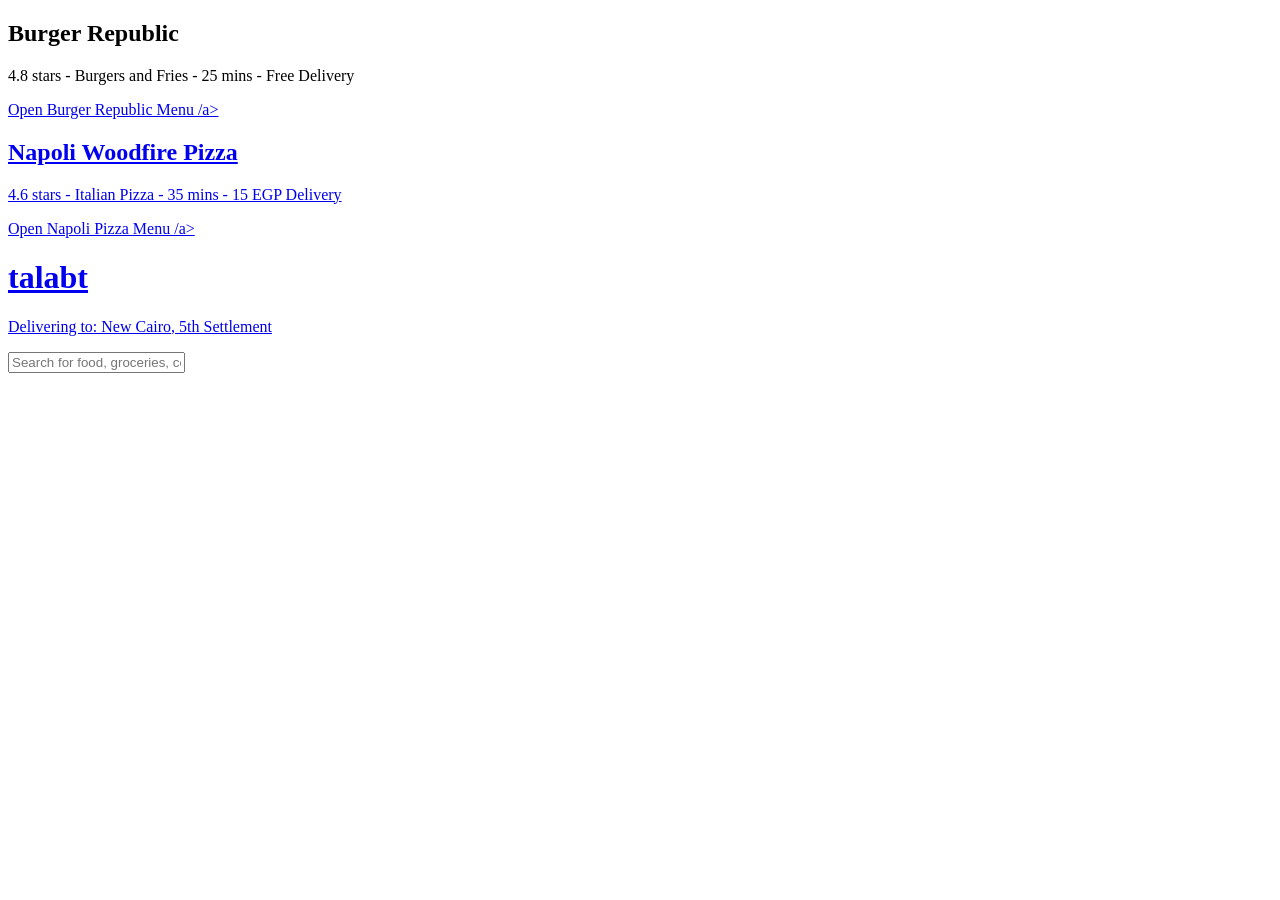
<file: index.html>
<!DOCTYPE html>
<html>
<head>
    <title>Talabat -Home</title>
</head>
<body>
    <div class="card">
        <div class="header">
            <div class="item">
                <h2> Burger Republic </h2>
                <p>  4.8 stars - Burgers and Fries - 25 mins - Free Delivery</p>
                <a class="btn" href="burger.html">Open Burger Republic Menu /a>
            <div class="item">
                <h2> Napoli Woodfire Pizza </h2>
                <p> 4.6 stars - Italian Pizza - 35 mins - 15 EGP Delivery</p>
                <a class="btn" href="pizza.html">Open Napoli Pizza Menu /a>
            </div> 

            <h1>talabt </h1>
             <p>  Delivering to: New Cairo, 5th Settlement</p>
             <input type="text" placeholder="Search for food, groceries, coffee.">
             
        </div>
    </div>

</body>
</html>
</file>
